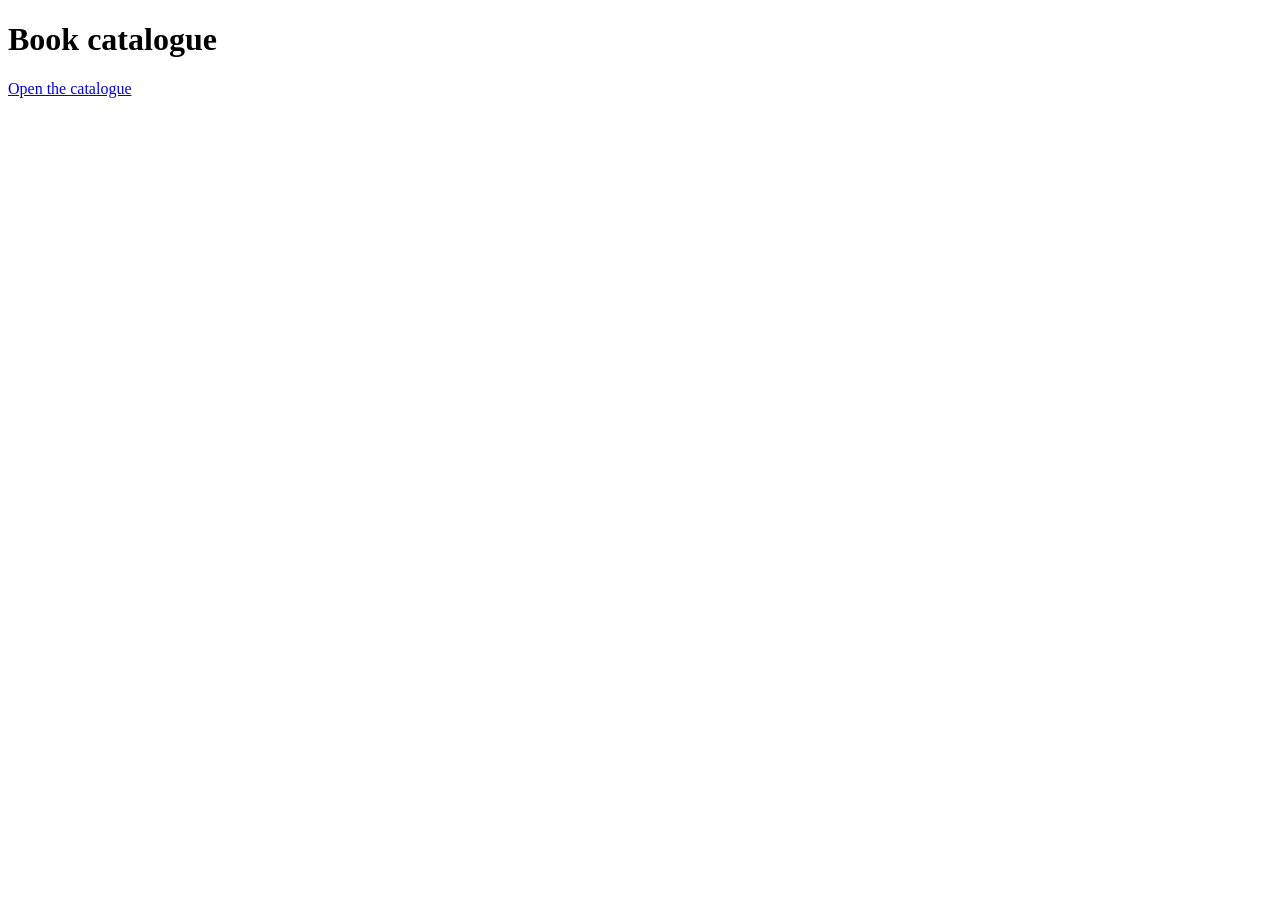
<file: src/main/resources/static/index.html>
<!DOCTYPE html>
<html lang="en">
<head>
    <meta charset="UTF-8">
    <meta name="viewport" content="width=device-width, initial-scale=1.0">
    <title>Homepage</title>
</head>
<body>
    <h1>Book catalogue</h1>
    <a href="/books">Open the catalogue</a>
</body>
</html>
</file>
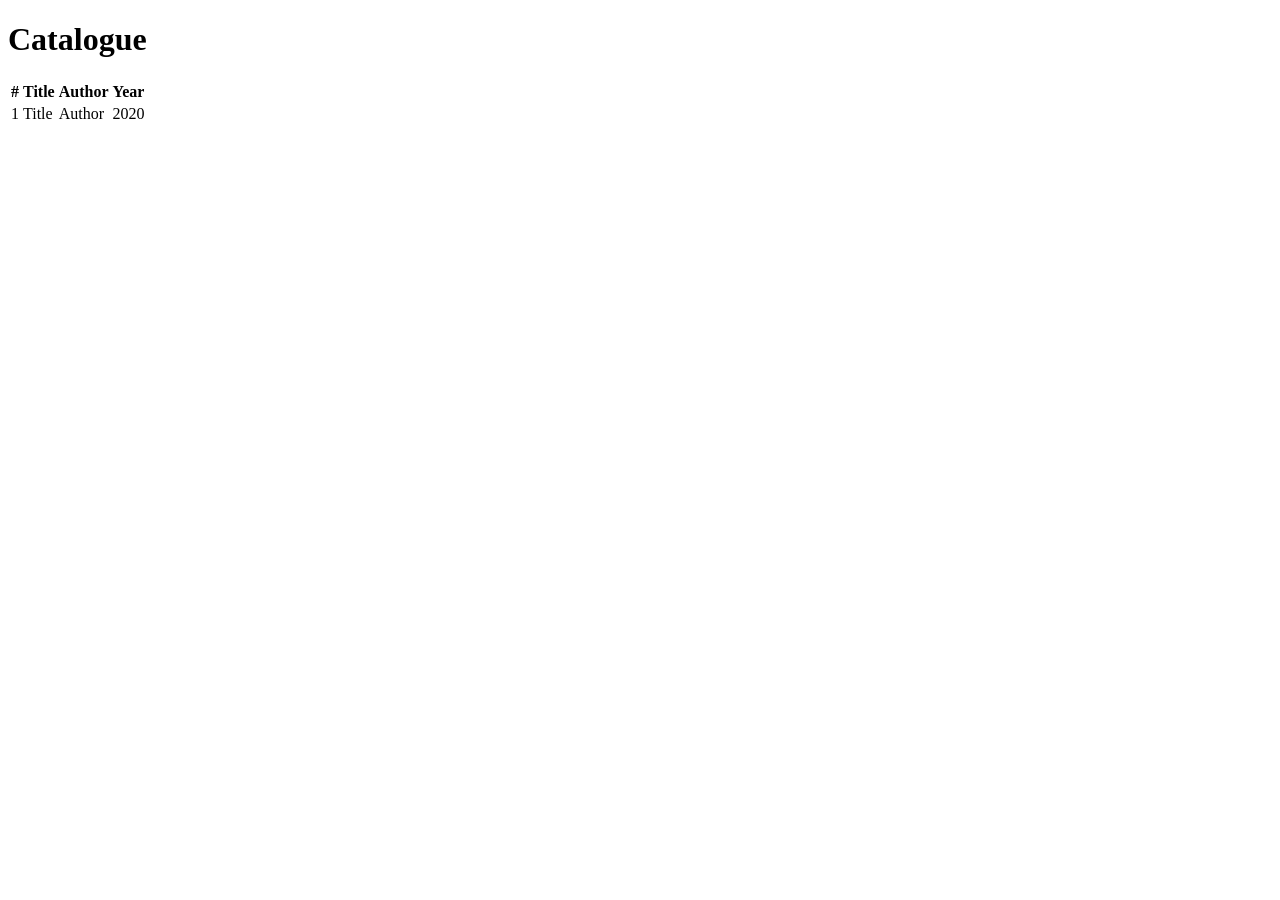
<file: src/main/resources/templates/books/list.html>
<!DOCTYPE html>
<html lang="en">
<head>
    <meta charset="UTF-8">
    <meta name="viewport" content="width=device-width, initial-scale=1.0">
    <title th:text="${title}">Catalogue</title>
    <link rel="stylesheet" th:href="@{/css/app.css}">
</head>
<body>
    <h1 th:text="${title}">Catalogue</h1>
 
    <p th:if="${message}" class="flash" th:text="${message}"></p>
 
    <table>
        <tr>
            <th>#</th>
            <th>Title</th>
            <th>Author</th>
            <th>Year</th>
        </tr>
        <tr th:each="book : ${books}">
            <td th:text="${book.id}">1</td>
            <td th:text="${book.title}">Title</td>
            <td th:text="${book.author}">Author</td>
            <td th:text="${book.year}">2020</td>
        </tr>
    </table>
</body>
</html>
</file>
